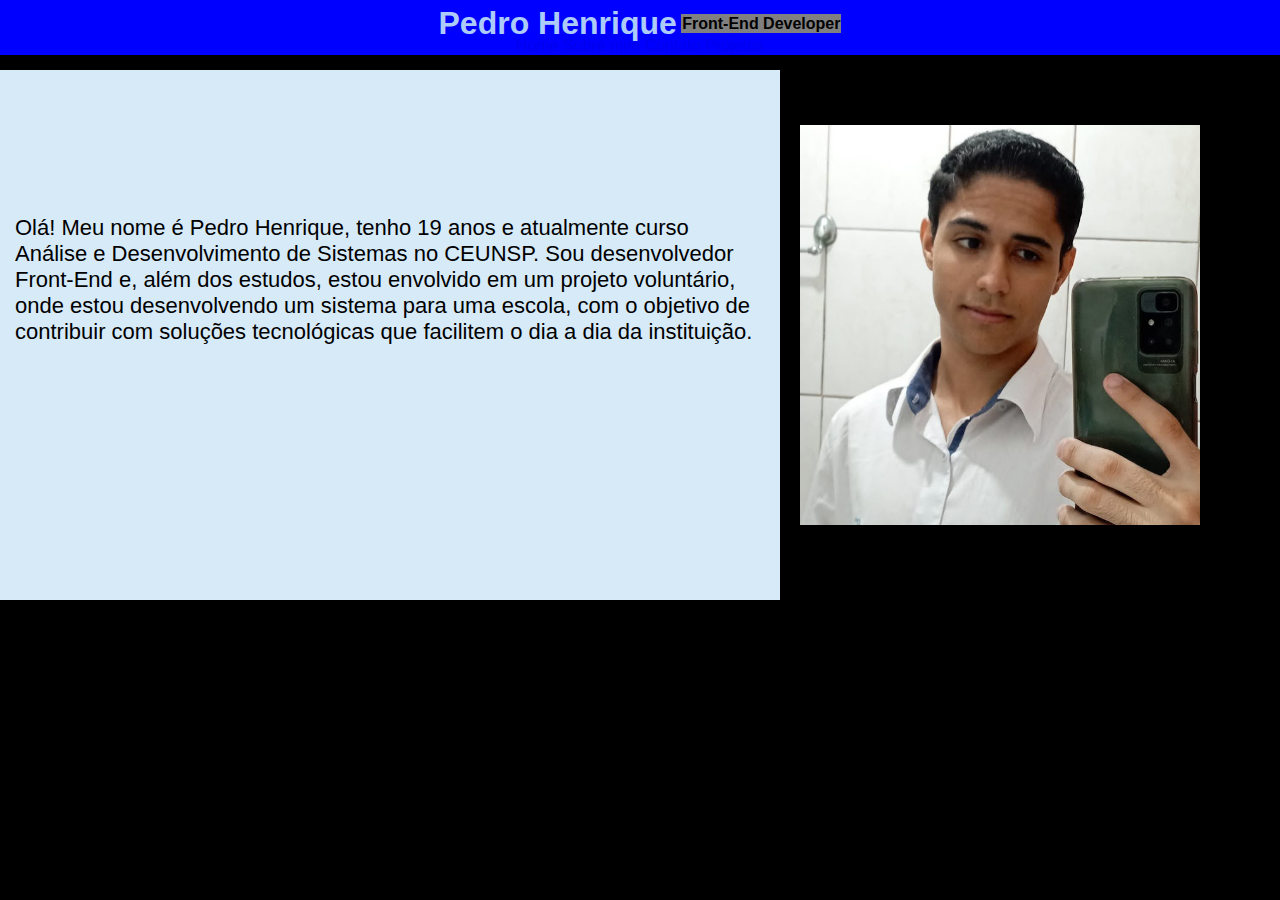
<file: index.html>
<!DOCTYPE html>
<html lang="pt-br">

<head>
    <meta charset="UTF-8">
    <meta name="viewport" content="width=device-width, initial-scale=1.0">
    <title>Home</title>
    <link rel="stylesheet" href="style.css">
</head>

<body id="home">
    <div id="cabecalho">

        <h1 id="apresentacao-nome">Pedro Henrique</h1>
        <h4 id="apresentacao-cargo">Front-End Developer</h4>

        <div id="menu-home">
            <a href="index.html" class="home">Home</a>
            <a href="sobre-mim.html">Sobre mim</a>
            <a href="contato.html">Contato</a>
            <a href="projetos.html">Projetos</a>
        </div>
    </div>

    <div id="container">
        <div id="introdução">
            <p id="p-introducao">Olá! Meu nome é Pedro Henrique, tenho 19 anos e atualmente curso Análise e
                Desenvolvimento de
                Sistemas no
                CEUNSP. Sou desenvolvedor Front-End e, além dos estudos, estou envolvido em um projeto voluntário,
                onde
                estou desenvolvendo um sistema para uma escola, com o objetivo de contribuir com soluções
                tecnológicas
                que facilitem o dia a dia da instituição.
            </p>
        </div>
        </>

        <div id="imagem-introducao">
            <img src="imagens/Foto.jpg" alt="">
        </div>
    </div>
</body>

</html>
</file>
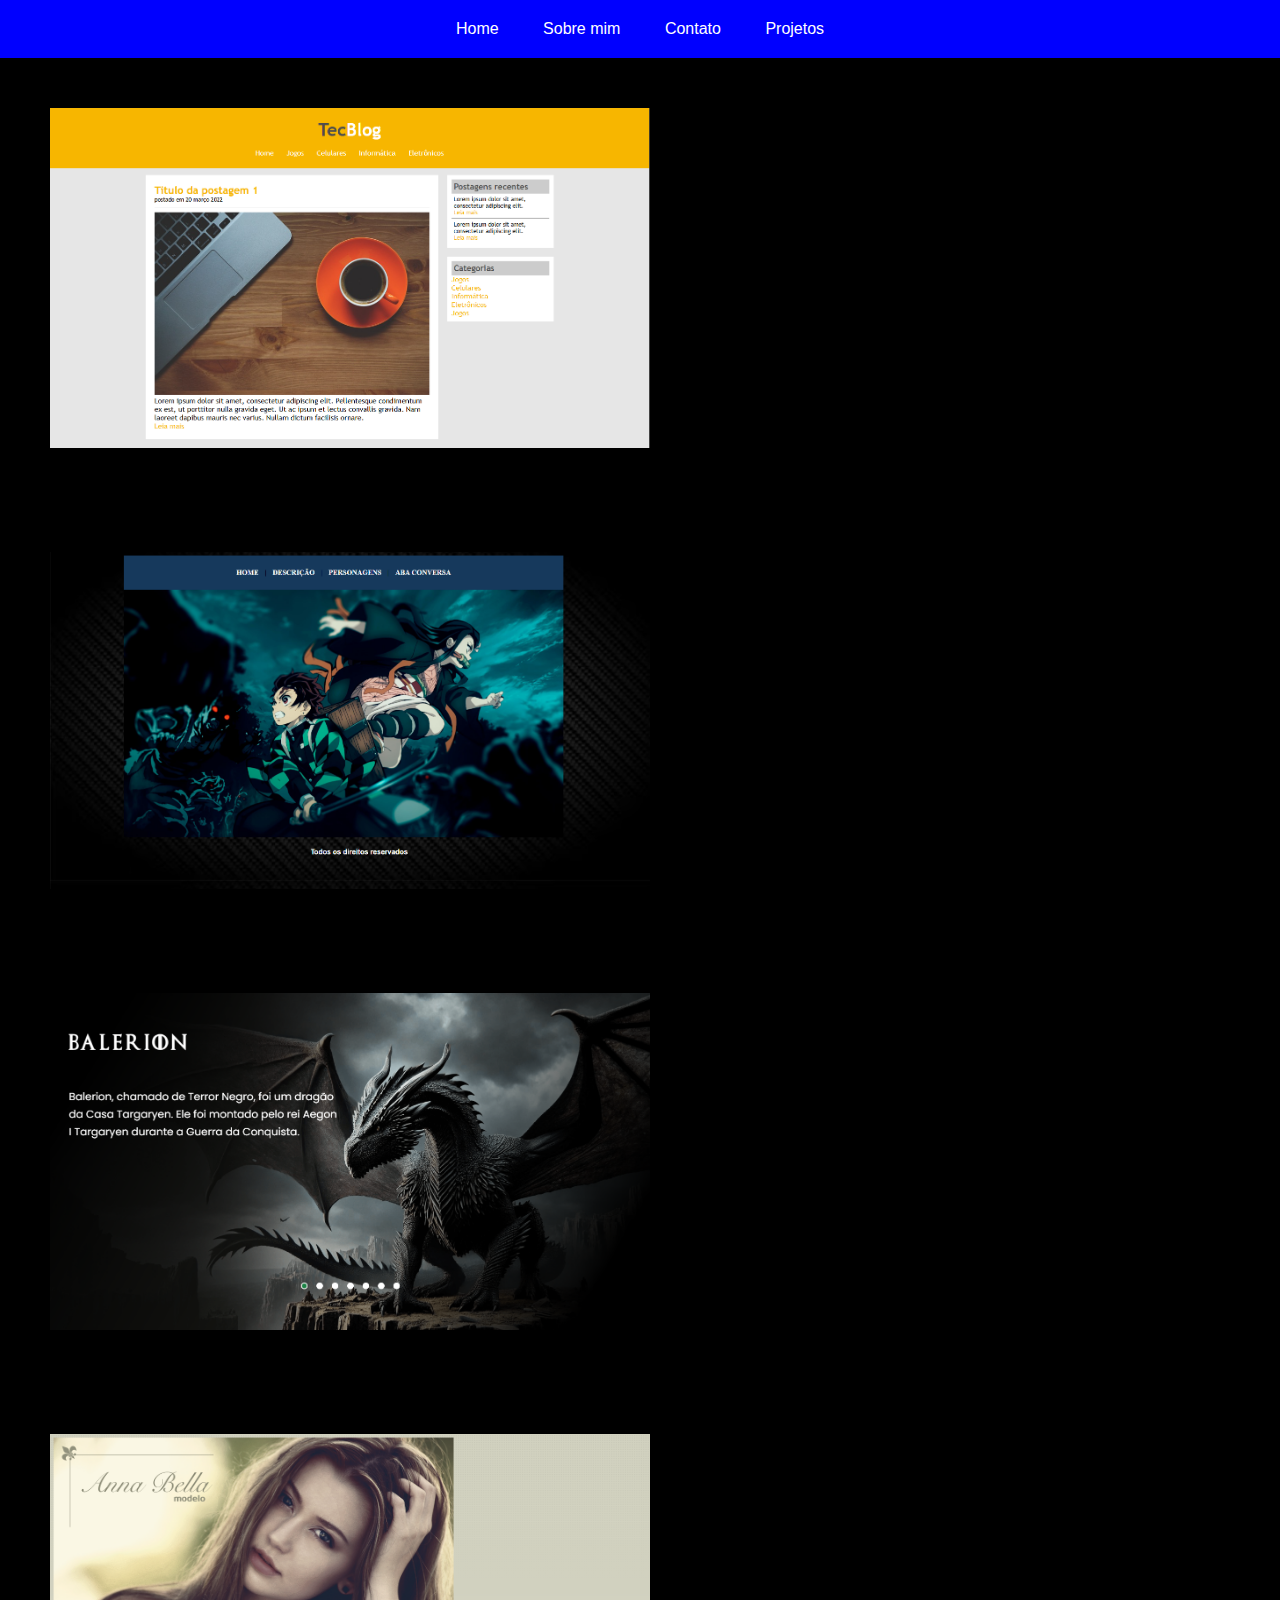
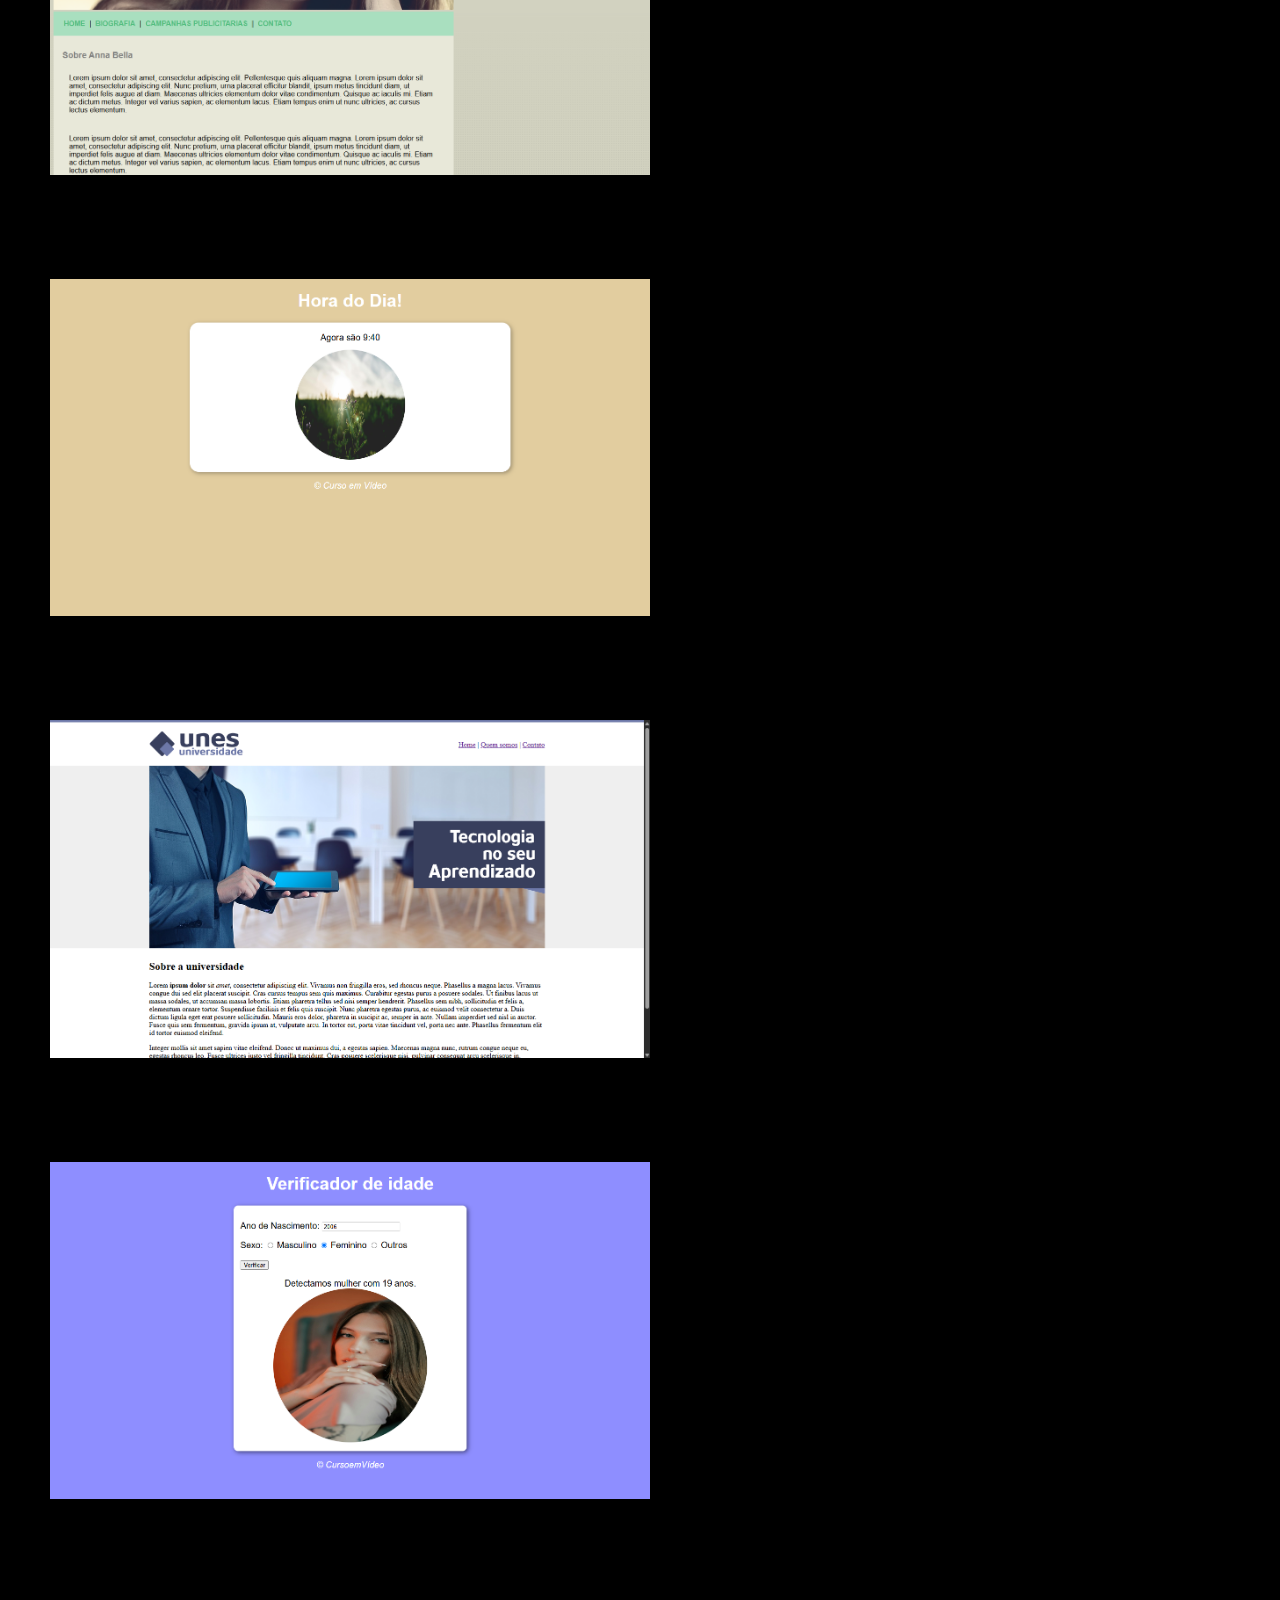
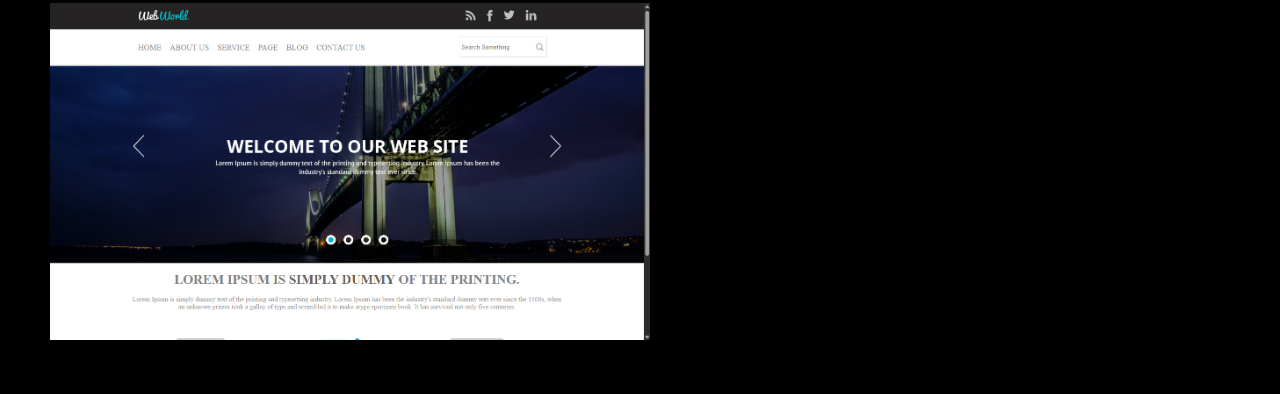
<file: projetos.html>
<!DOCTYPE html>
<html lang="pt-br">

<head>
    <meta charset="UTF-8">
    <meta name="viewport" content="width=device-width, initial-scale=1.0">
    <title>Meus projetos</title>
    <link rel="stylesheet" href="style.css">
</head>

<body>
    <div id="cabecalho">
        <div id="menu3">
            <a href="index.html">Home</a>
            <a href="sobre-mim.html">Sobre mim</a>
            <a href="contato.html">Contato</a>
            <a href="projetos.html">Projetos</a>
        </div>
    </div>

    <div>
        <a href="https://pedrohenrique910.github.io/TecBlog/"><img src="imagens/TecBlog.png" alt="" id="projetos"></a>
        <a href="https://pedrohenrique910.github.io/Site-Anime/"><img src="imagens/DemonSlayer.png" alt=""
                id="projetos"></a>
        <a href="https://pedrohenrique910.github.io/Dragons-Project/"><img src="imagens/SiteDragoes.png" alt=""
                id="projetos"></a>
        <a href="https://pedrohenrique910.github.io/Site-de-Modelo/"><img src="imagens/SiteModelo.png" alt=""
                id="projetos"></a>
        <a href="https://pedrohenrique910.github.io/Hora-do-Dia/"><img src="imagens/Hora do dia.png" alt=""
                id="projetos"></a>
        <a href="https://pedrohenrique910.github.io/ProjetoUNES/"><img src="imagens/Projeto UNES.png" alt=""
                id="projetos"></a>
        <a href="https://pedrohenrique910.github.io/Verificador-de-Idade/"><img src="imagens/Verificador de idade.png"
                alt="" id="projetos"></a>
        <a href="https://pedrohenrique910.github.io/Site-Empresarial/"><img src="imagens/Site empresarial.png" alt=""
                id="projetos"></a>
    </div>
</body>

</html>
</file>
<file: style.css>
* {
  margin: 0px;
  padding: 0px;
}

body {
  background-color: black;
}

#apresentacao-nome {
  display: inline;
  position: relative;
  top: 5px;
}

#apresentacao-cargo {
  display: inline;
  position: relative;
  padding: 1px;
}

#cabecalho {
  background: blue;
  margin: 0 auto;
  color: #adcbf8;
  text-align: center;
  font-family: "Trebuchet MS", "Lucida Sans Unicode", "Lucida Grande",
    "Lucida Sans", Arial, sans-serif;
}

#home #cabecalho #menu .home a {
  background-position: right bottom;
  background: white;
  color: blue;
}

a {
  text-decoration: none;
}

#menu a.home {
  background: white;
  color: blue;
}

#menu a:link,
a:visited {
  color: white;
}

#menu a:hover {
  background: white;
  color: blue;
}

#menu a {
  color: white;
  padding: 20px;
  position: relative;
  bottom: 20px;
  left: 470px;
  font-family: "Trebuchet MS", "Lucida Sans Unicode", "Lucida Grande",
    "Lucida Sans", Arial, sans-serif;
}

#container {
  width: 1200px;
}

#introdução {
  color: black;
  background: #d6eaf8;
  padding: 15px;
  font-size: 22px;
  margin-top: 15px;
  width: 750px;
  height: 500px;
  font-family: "Trebuchet MS", "Lucida Sans Unicode", "Lucida Grande",
    "Lucida Sans", Arial, sans-serif;
  float: left;
  position: relative;
}

#p-introducao {
  position: relative;
  top: 130px;
}

#imagem-introducao img {
  display: inline;
  width: 400px;
  height: 400px;
  float: right;
  margin-top: 70px;
}

#menu2 {
  padding: 20px;
}

#menu2 a.sobre-mim {
  background: white;
  color: blue;
}

#menu2 a:link,
a:visited {
  color: white;
}

#menu2 a:hover {
  background: white;
  color: blue;
}

#menu2 a {
  color: white;
  padding: 15px;
  font-family: "Trebuchet MS", "Lucida Sans Unicode", "Lucida Grande",
    "Lucida Sans", Arial, sans-serif;
}

#sobreposicao1 {
  position: absolute;
  width: 300px;
  height: 300px;
  top: 100px;
  left: 350px;
  z-index: 1;
}

#sobreposicao2 {
  position: relative;
  width: 300px;
  height: 300px;
  top: 100px;
  left: 600px;
}

#menu2 a {
  padding: 20px;
}

#menu3 {
  padding: 20px;
}

#menu3 a.contato {
  background: white;
  color: blue;
}

#menu3 a:link,
a:visited {
  color: white;
}

#menu3 a:hover {
  background: white;
  color: blue;
}

#menu3 a {
  color: white;
  padding: 15px;
  font-family: "Trebuchet MS", "Lucida Sans Unicode", "Lucida Grande",
    "Lucida Sans", Arial, sans-serif;
}

#menu3 a {
  padding: 20px;
}

h4 {
  background: gray;
  color: black;
  width: 200px;
  text-align: center;
  margin: 0 auto;
  margin-top: 5px;
}

#projetos {
  margin: 50px 0px 50px 50px;
  width: 600px;
  display: inline;
}

#contato1 {
  color: white;
  font-family: "Trebuchet MS", "Lucida Sans Unicode", "Lucida Grande",
    "Lucida Sans", Arial, sans-serif;
  padding: 10px;
}

#contato {
  padding: 5px;
  text-align: center;
  position: relative;
  top: 490px;
}
</file>
